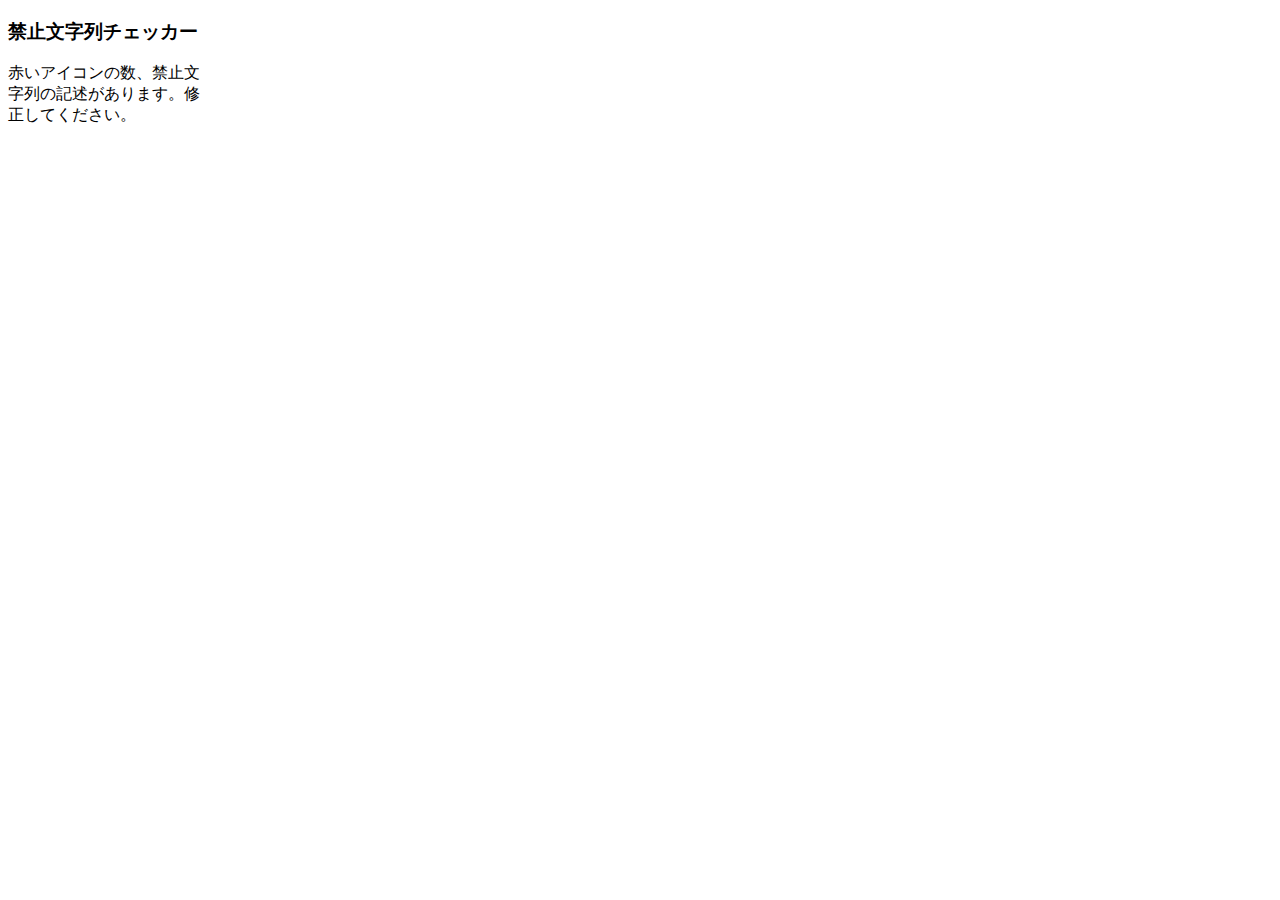
<file: popup.html>
<!DOCTYPE html>
<html>
<head>
  <meta charset="UTF-8">
  <title>checkUcon</title>
  <link rel="stylesheet" href="styles.css">

  <script src="jquery-2.1.4.min.js"></script>
  <script src="popup.js"></script>
</head>

<body>
<h3>禁止文字列チェッカー</h3>
<p>赤いアイコンの数、禁止文字列の記述があります。修正してください。</p>
</body>
</html>
</file>
<file: styles.css>
/* CSS file placeholder. */
p{
  width:200px;
}
</file>
